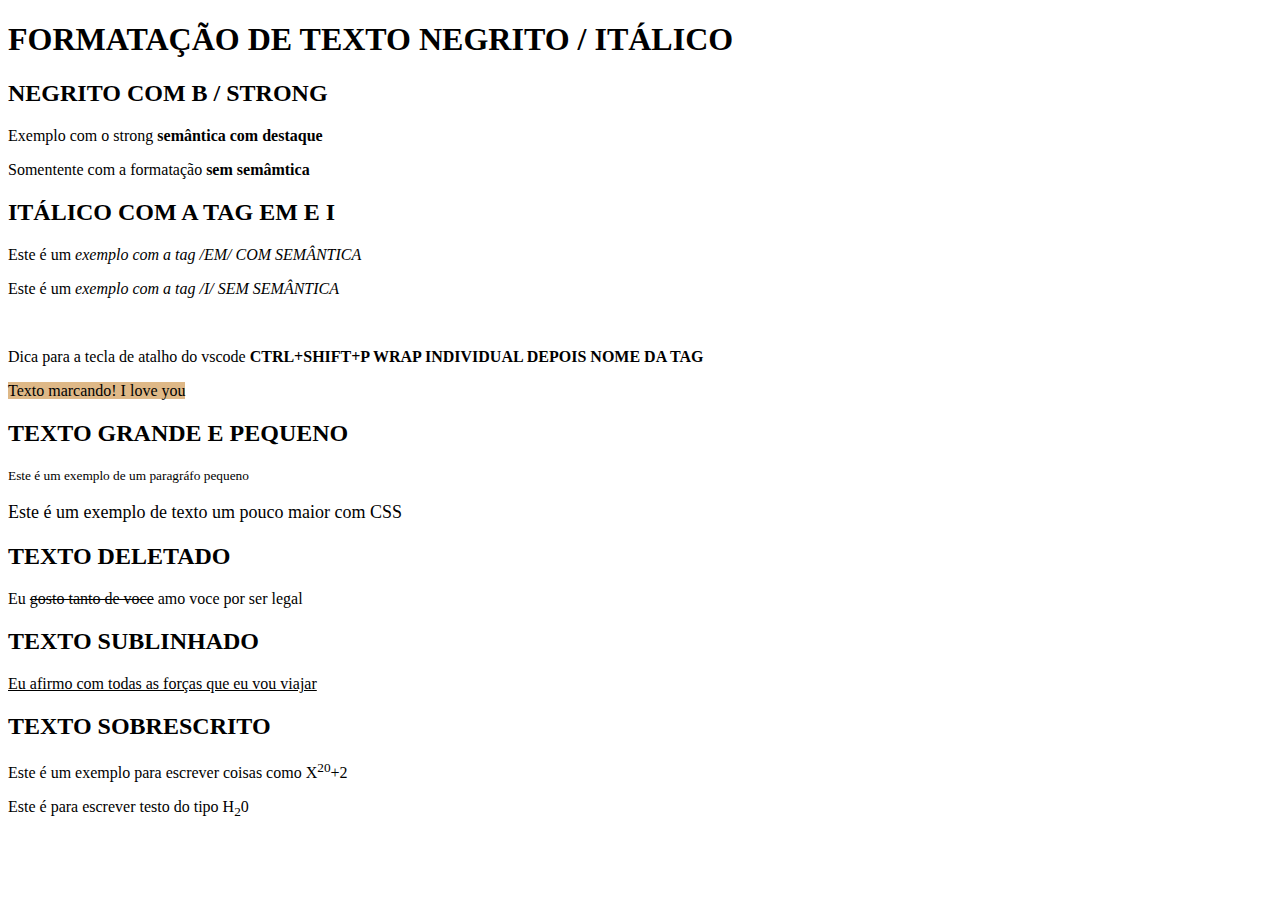
<file: 3 - Jeito correto ítalico e negrito/index.html>
<!DOCTYPE html>
<html lang="pt-br">
<head>
    <meta charset="UTF-8">
    <meta name="viewport" content="width=device-width, initial-scale=1.0">
    <title>Document</title>
    <style>
        mark{
            background-color: burlywood;
        }

        .grande{
            font-size: 18px;
        }
    </style>

</head>
<body>
    <h1>FORMATAÇÃO DE TEXTO NEGRITO / ITÁLICO</h1>
    <h2>NEGRITO COM B / STRONG</h2>
    <p>Exemplo com o strong <strong>semântica com destaque</strong></p>
    <p>Somentente com a formatação <b>sem semâmtica</b></p>
    <h2>ITÁLICO COM A TAG EM E I</h2>
    <p>Este é um <em>exemplo com a tag /EM/ COM SEMÂNTICA</em></p>
    <P>Este é um <I>exemplo com a tag /I/ SEM SEMÂNTICA</I></P>
    <br>
    <P>
        Dica para a tecla de atalho do vscode <STRONG> CTRL+SHIFT+P WRAP INDIVIDUAL DEPOIS NOME DA TAG </STRONG>
    </P>

    <p><mark>
        Texto marcando! I love you
    </mark></p>

    <h2>TEXTO GRANDE E PEQUENO</h2>
    <p><small>Este é um exemplo de um paragráfo pequeno</small></p>
    <p class="grande">Este é um exemplo de texto um pouco maior com CSS</p>

    <h2>TEXTO DELETADO</h2>
    <p>Eu <del>gosto tanto de voce</del> amo voce por ser legal</del></p>
    <h2>TEXTO SUBLINHADO</h2>
    <p><ins>Eu afirmo com todas as forças que eu vou viajar</ins></p>

    <h2>TEXTO SOBRESCRITO</h2>
    <p>Este é um exemplo para escrever coisas como X<sup>20</sup>+2</p>
    <p>Este é para escrever testo do tipo H<sub>2</sub>0</p>

    
</body>
</html>
</file>
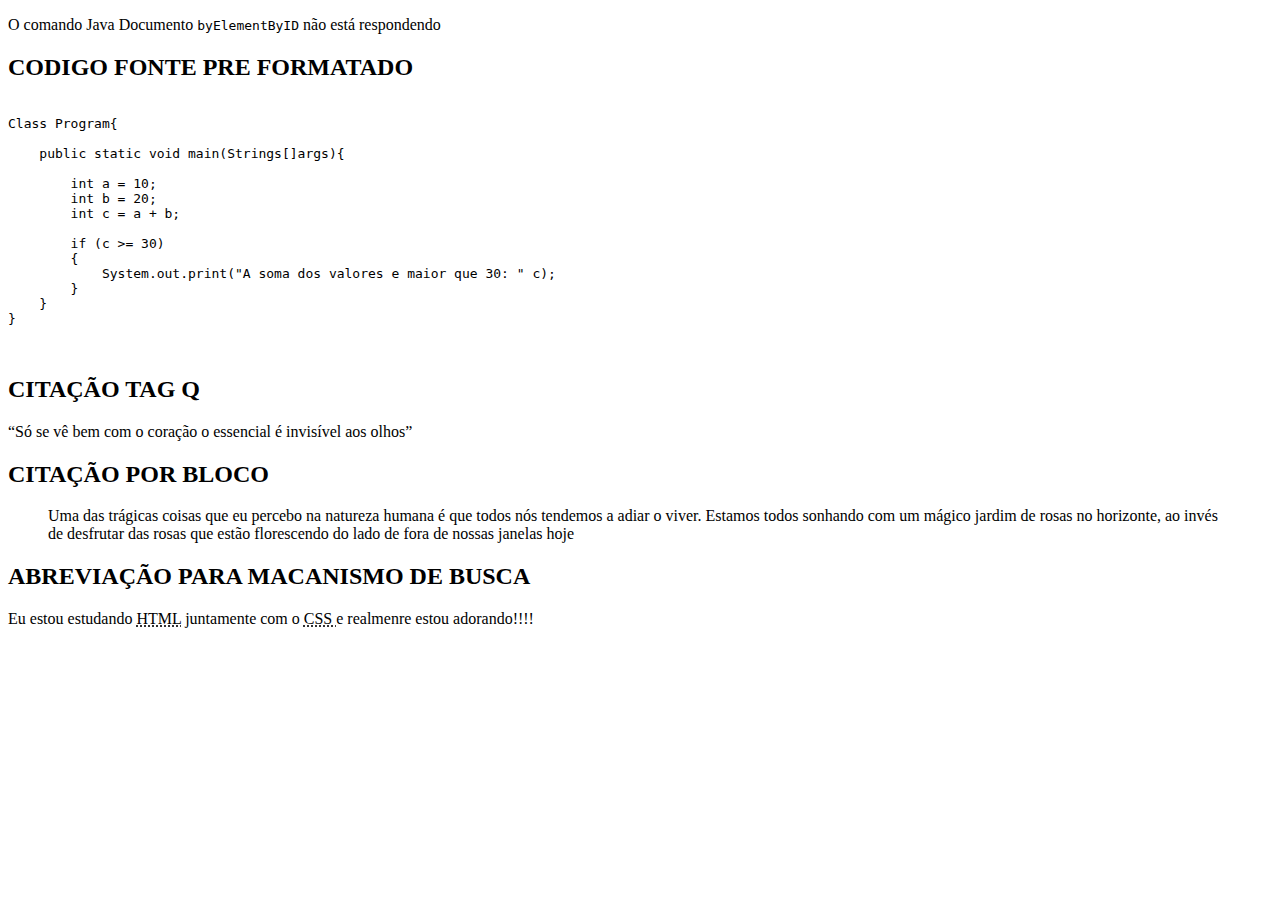
<file: 4 - Citação e códigos/index.html>
<!DOCTYPE html>
<html lang="pt-br">
<head>
    <meta charset="UTF-8">
    <meta name="viewport" content="width=device-width, initial-scale=1.0">
    <title>Citação e codigos</title>
</head>
<body>
    <p>O comando Java Documento <code>byElementByID</code> não está respondendo</p>
      <h2>CODIGO FONTE PRE FORMATADO</h2>
    <pre>
        <code>
Class Program{

    public static void main(Strings[]args){
        
        int a = 10;
        int b = 20;
        int c = a + b;

        if (c >= 30)
        {
            System.out.print("A soma dos valores e maior que 30: " c);
        }
    }
}
        </code>
    </pre>

    <h2>CITAÇÃO TAG Q</h2>
    <p><q>Só se vê bem com o coração o essencial é invisível aos olhos</q></p>
    <h2>CITAÇÃO POR BLOCO</h2>
    <blockquote cite="https://portaldalecarnegie.com/25-frases-de-dale-carnegie-mais-conhecidas/">
        Uma das trágicas coisas que eu percebo na natureza humana é que todos 
        nós tendemos a adiar o viver. Estamos todos sonhando com um mágico jardim 
        de rosas no horizonte, ao invés de desfrutar das rosas que estão 
        florescendo do lado de fora de nossas janelas hoje
    </blockquote>

    <h2>ABREVIAÇÃO PARA MACANISMO DE BUSCA</h2>
    <P>Eu estou estudando <abbr title="HyperText Markup Linguage">HTML</abbr> juntamente com o <abbr title="Cascading Style Sheets">CSS </abbr>e realmenre estou adorando!!!!</P>
</body>
</html>
</file>
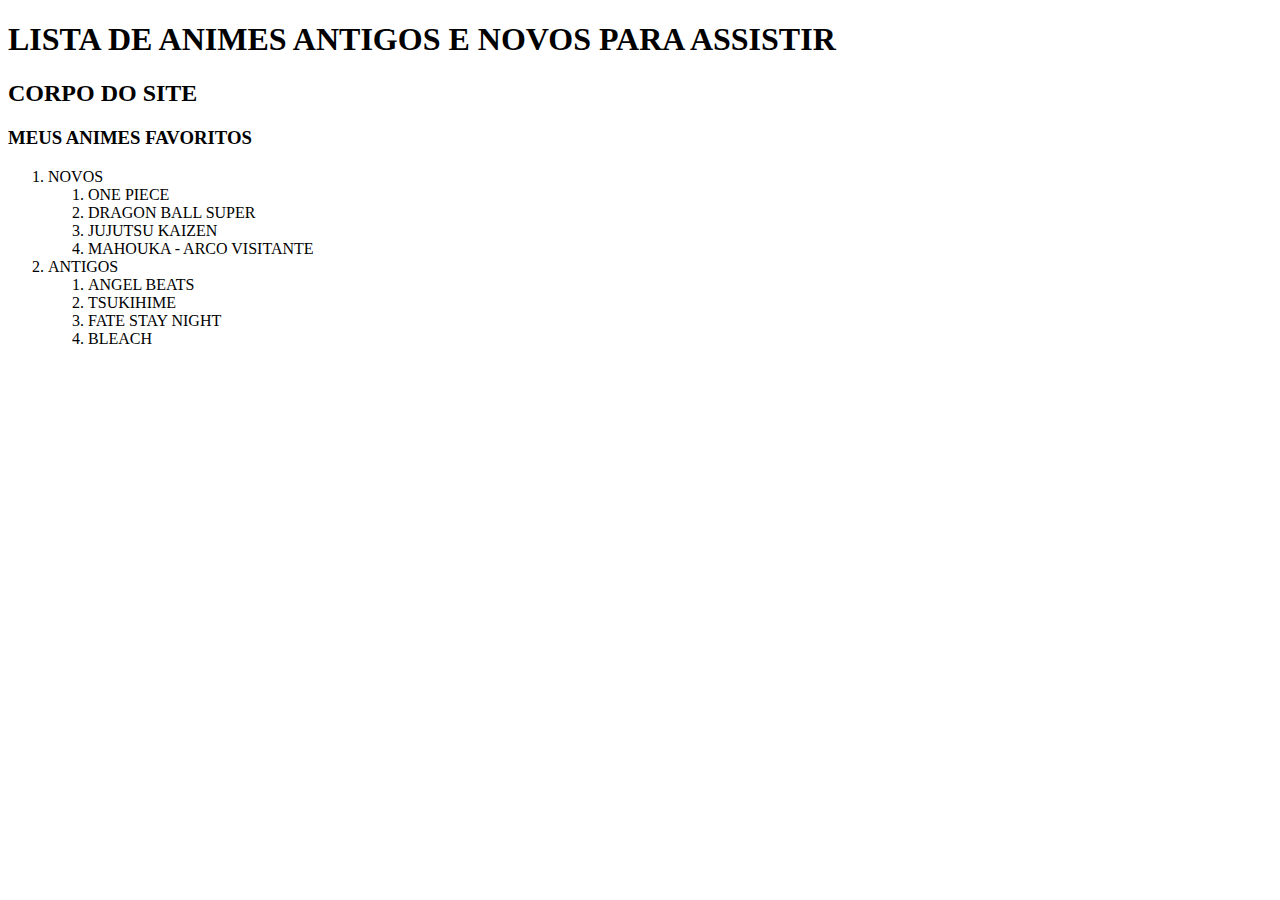
<file: 5 - Litas ordenadas e mista/index.html>
<!DOCTYPE html>
<html>
    <head>
        <title>SAL</title>
    </head>
    <body>
        <h1>LISTA DE ANIMES ANTIGOS E NOVOS PARA ASSISTIR</h1>
        <H2>CORPO DO SITE</H2>
        <h3>MEUS ANIMES FAVORITOS</h3>

        <ol>
            <li>NOVOS</li>
            <ol>
                <li>ONE PIECE</li>
                <li>DRAGON BALL SUPER</li>
                <li>JUJUTSU KAIZEN</li>
                <li>MAHOUKA - ARCO VISITANTE</li>
            </ol>
            <li>ANTIGOS</li>
            <ol>
                <li>ANGEL BEATS</li>
                <li>TSUKIHIME</li>
                <li>FATE STAY NIGHT</li>
                <li>BLEACH</li>
            </ol>
        </ol>
    </body>
</html>
</file>
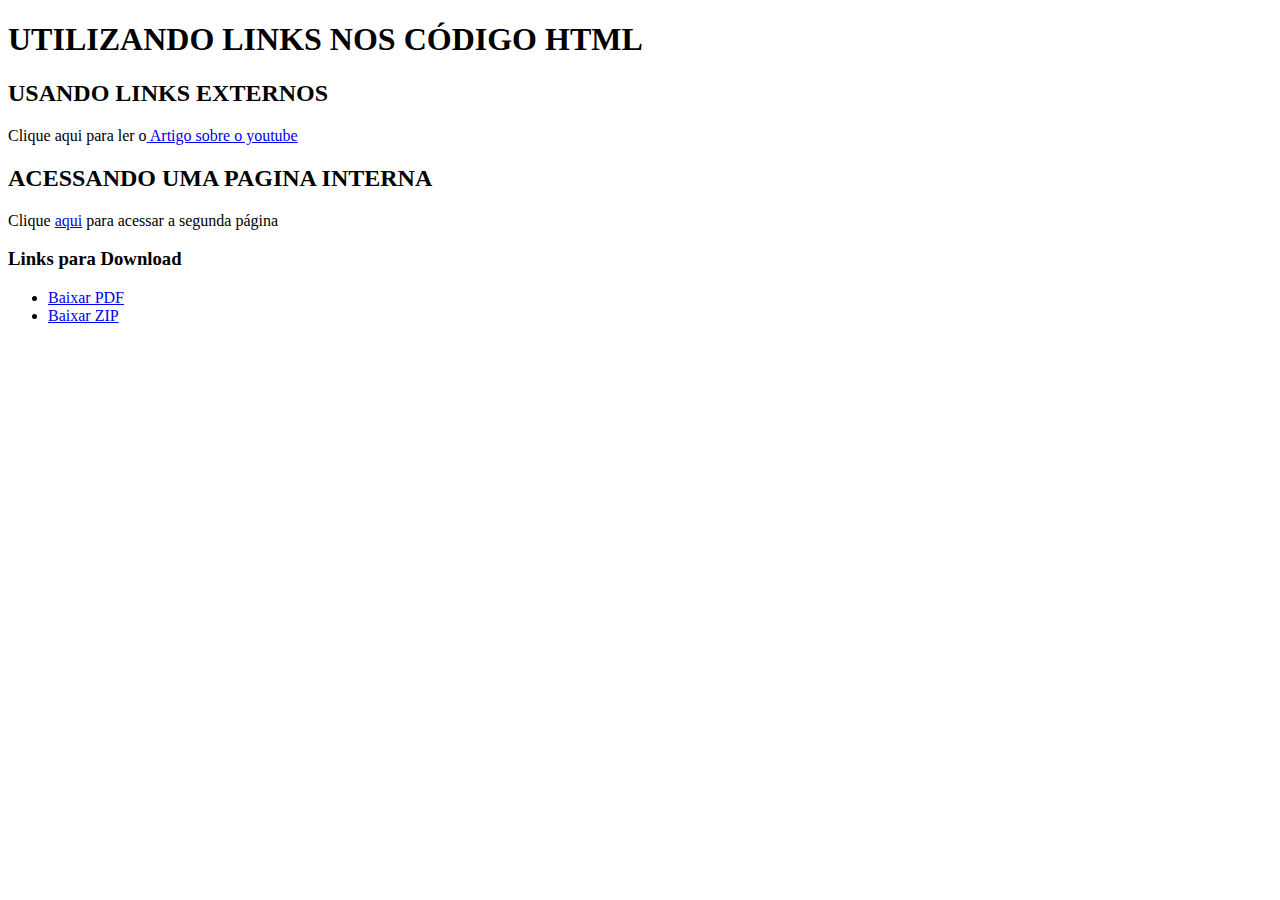
<file: 6 - Links e Ancoras/index.html>
<!DOCTYPE html>
<html lang="pt-br">
<head>
    <meta charset="UTF-8">
    <title>LINKS EXTERNOS</title>
</head>
<body>
    <h1>UTILIZANDO LINKS NOS CÓDIGO HTML<h1>
    <h2>USANDO LINKS EXTERNOS</h2>
    <p>Clique aqui para ler o<a href="https://pt.wikipedia.org/wiki/YouTube" target="_blank" rel="external">  Artigo sobre o youtube</a></p>
    <h2>ACESSANDO UMA PAGINA INTERNA</h2>
    <p>Clique <a href="PG002.html" target="_blanck" rel="external" rel="next">aqui</a> para acessar a segunda página</p>

    <h3>Links para Download</h3>
    <ul>
        <li><a href="Livros/História da Internet.pdf" type="application/pdf">Baixar PDF</a></li>
        <li><a href="Livros/História da Internet.zip" type="application/zip">Baixar ZIP</a></li>
    </ul>

</body>
</html>
</file>
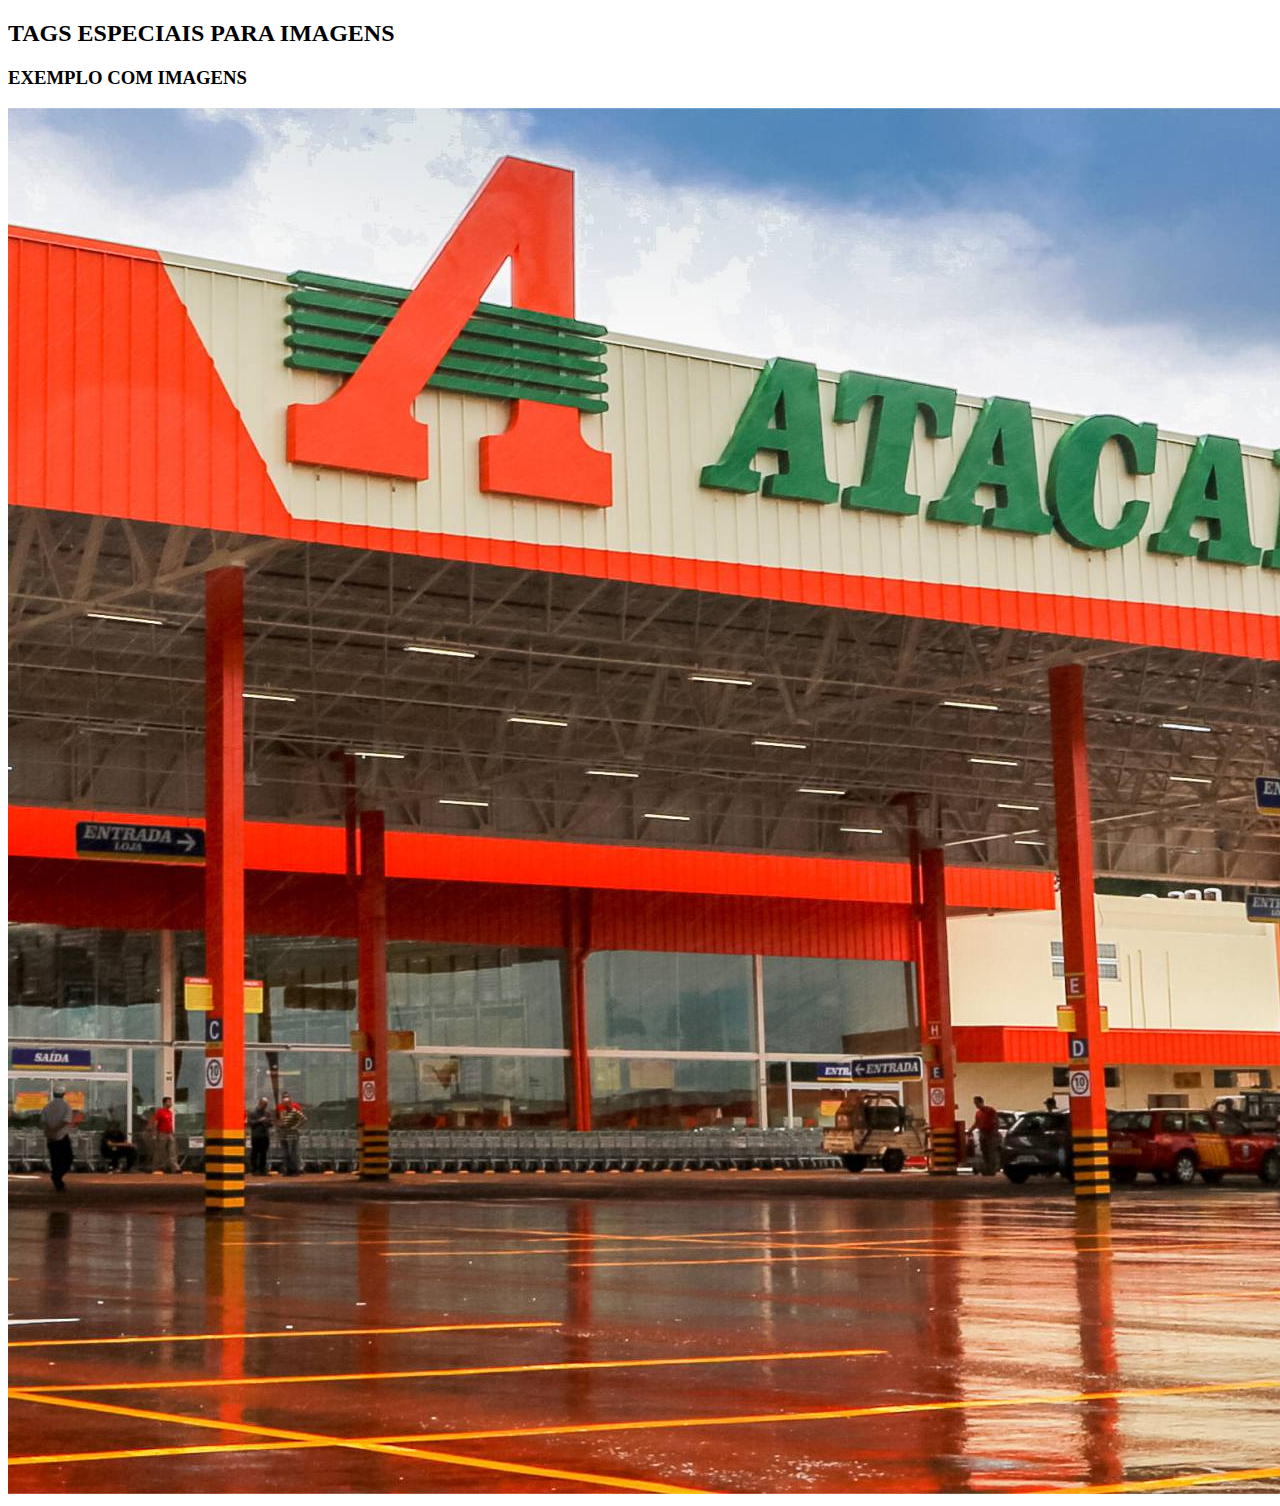
<file: 7 - Imagens Responsivas/index.html>
<!DOCTYPE html>
<html lang="pt-br">
	<head>
		<meta charset="UTF-8"> 
		<title>TRABALHANO COM TAGS DE IMG</title>
	</head>
	<body>
		<h2>TAGS ESPECIAIS PARA IMAGENS</h2>
		<h3>EXEMPLO COM IMAGENS</h3>
		<picture>
			<source media="(max-width: 1050px)" srcset="atacadaop.jpg" type="image/jpg">
			<img src="atacadao.jpg" alt="imagem flexiel">
		</picture>
	</body>
</html>
</file>
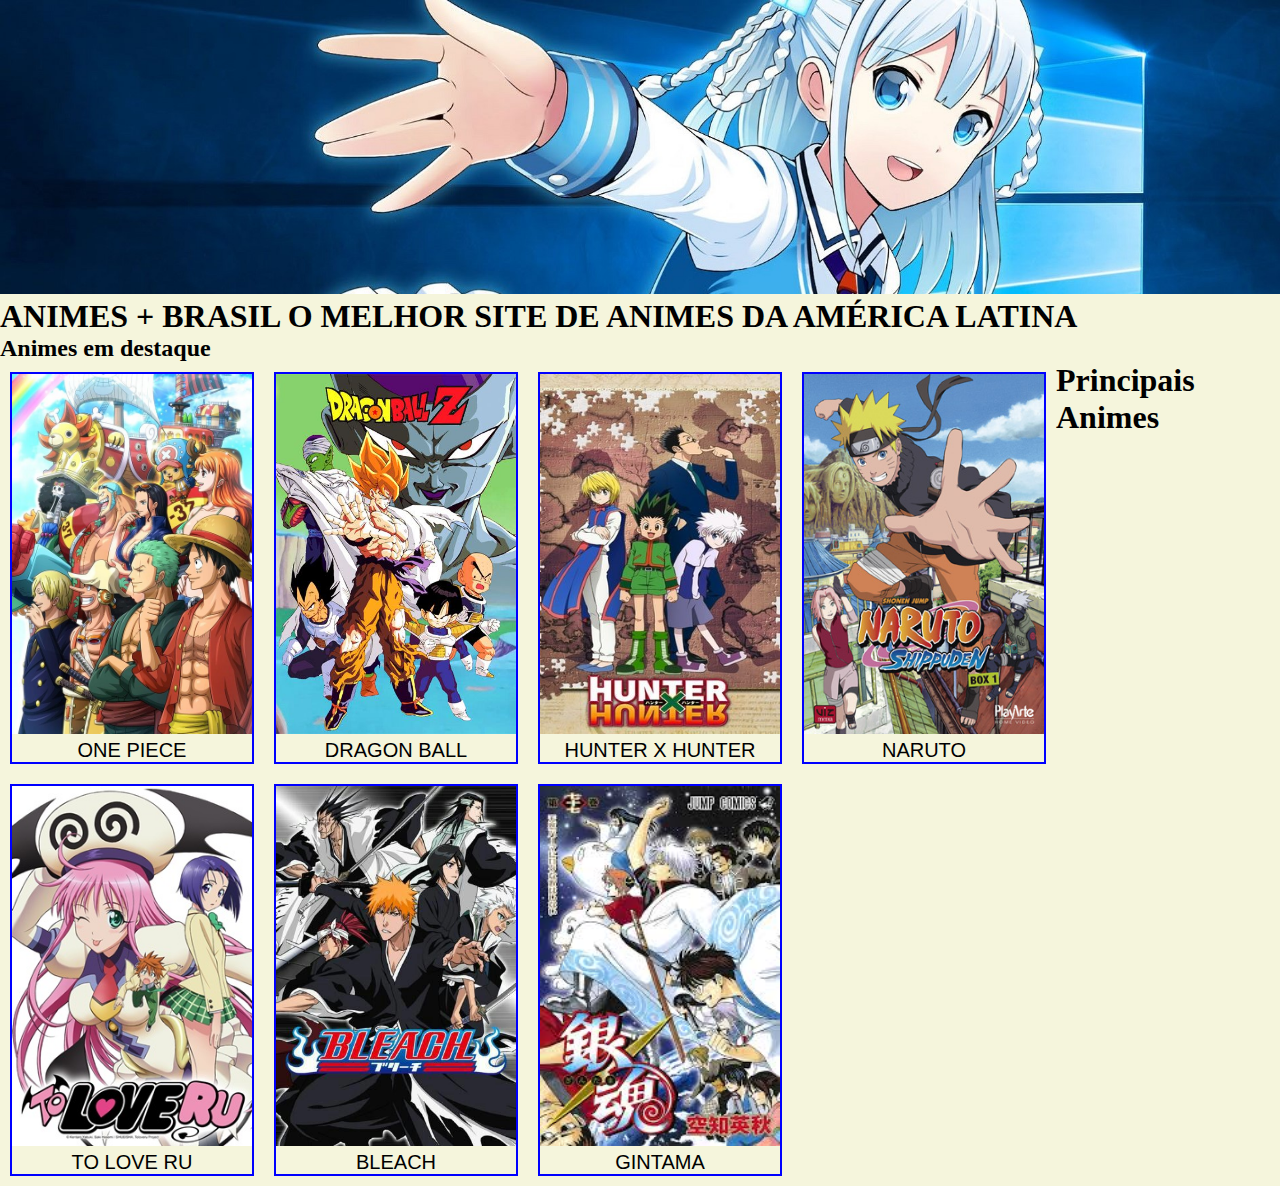
<file: 0 - Site de anime/animes_sal.html>
<!DOCTYPE html>

<html>

<head>
    <TItle>ANIMES SAL</TItle>
    <link rel="stylesheet" type="text/css" href="estilo/estilo_sal_anime.css">

</head>

<body>
        <div >
            <img class="imgresp" src="imagens_animes/anime_wallpaper.jpg">
            <h1>ANIMES + BRASIL O MELHOR SITE DE ANIMES DA AMÉRICA LATINA<h1>
                <h2>Animes em destaque</h2>
        </div>

        <div>

            <div class="borda">
                <p>
                   <a href="one_piece.html" target="_blanck" rel="external"><img src="imagens_animes/one_piece.jpg" title="ONE PIECE" width="240" height="360"></img></a>
                    ONE PIECE
                </p>
            </div>
            <div class="borda">
                <p class="alltext">
                    <img src="imagens_animes/dragon_ball.jpg" title="DRAGON BALL" width="240" height="360"></img>
                    DRAGON BALL
                </p>
            </div>
            <div class="borda">
                <p class="alltext">
                    <img src="imagens_animes/hunter_hunter.jpg" title="HUNTER X HUNTER" width="240" height="360"></img>
                    HUNTER X HUNTER
                </p>
            </div>
            <div class="borda">
                <p class="alltext">
                    <img src="imagens_animes/naruto_shippuden.jpg" title="NARUTO" width="240" height="360"></img>
                    NARUTO
                </p>
            </div>
            <div class="borda">
                <p class="alltext">
                    <img src="imagens_animes/to_love_ru.jpg" title="TO LOVE RU" width="240" height="360"></img>
                    TO LOVE RU
                </p>
            </div>
            <div class="borda">
                <p class="alltext">
                    <img src="imagens_animes/bleach.jpg" title="BLEACH" width="240" height="360"></img>
                    BLEACH
                </p>
            </div>
            <div class="borda">
                <p class="alltext">
                    <img src="imagens_animes/gintama.jpg" title="GINTAMA" width="240" height="360"></img>
                    GINTAMA
                </p>
            </div>
        </div>
        
        <div>
            <h1>Principais Animes</h1>
        </div>
        
    </body>

</html>
</file>
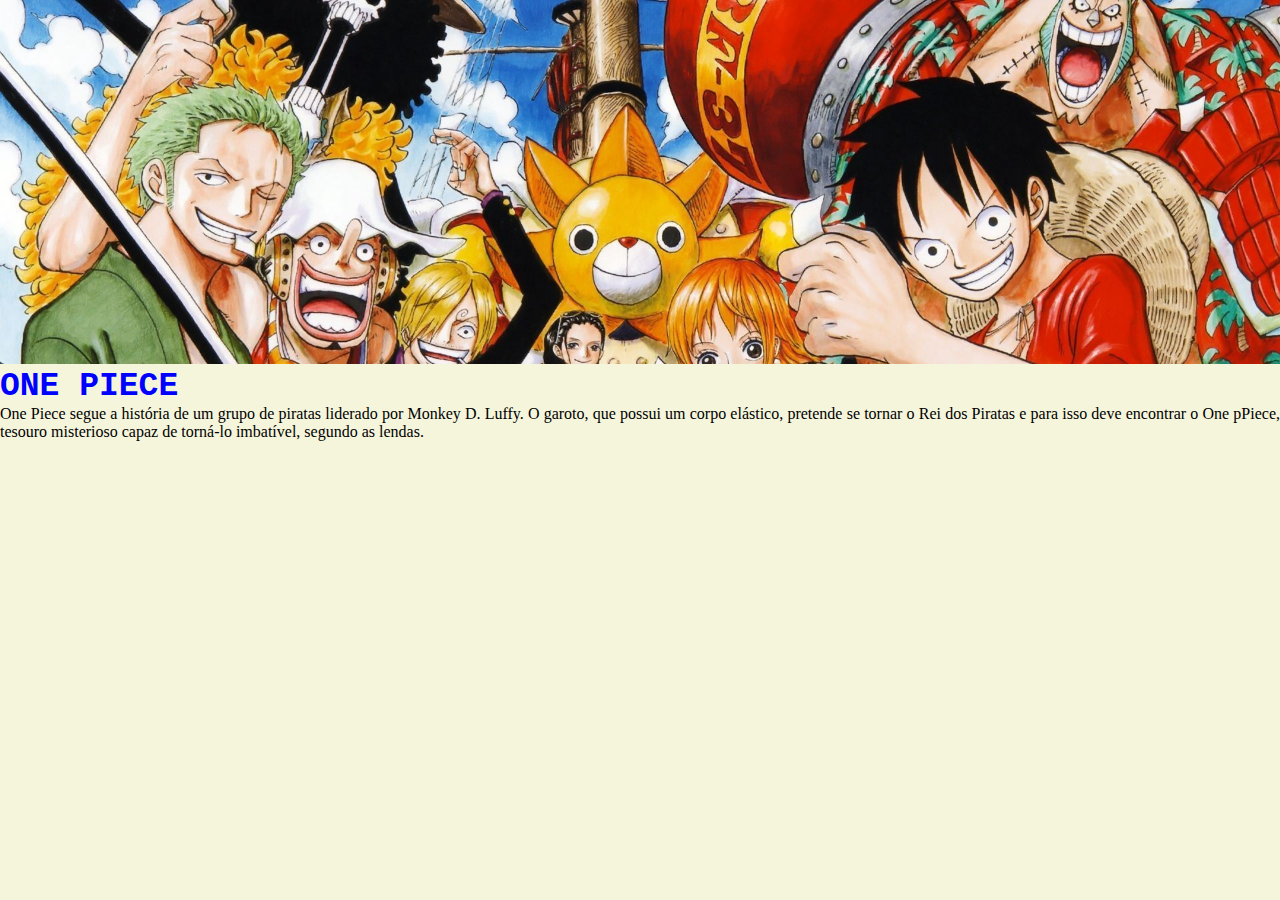
<file: 0 - Site de anime/one_piece.html>
<!DOCTYPE html>
<html lang="pt-br">
<head>
    <link rel="stylesheet" type="text/css" href="estilo/estilo_sal_anime.css">
    <meta charset="UTF-8">
    <meta name="viewport" content="width=device-width, initial-scale=1.0">
    <title>ONE PIECE</title>
</head>
<body>
    <a href="one_piece.html"><img class="imgresp" src="imagens_animes/onepiecep.jpg" alt="Luffy, Usopp, Nami, Zoro personagens do anime em geral"></img></a>

    
    <h1 style="color: blue; font-size: 33px; font-family: 'Courier New', Courier, monospace;">ONE PIECE</h1>
    
    <p class="justifica">
        One Piece segue a história de um grupo de piratas liderado por Monkey D. Luffy. 
        O garoto, que possui um corpo elástico, pretende se tornar o Rei dos Piratas
        e para isso deve encontrar o One pPiece, tesouro misterioso capaz de torná-lo 
        imbatível, segundo as lendas.
    </p>
</body>
</html>
</file>
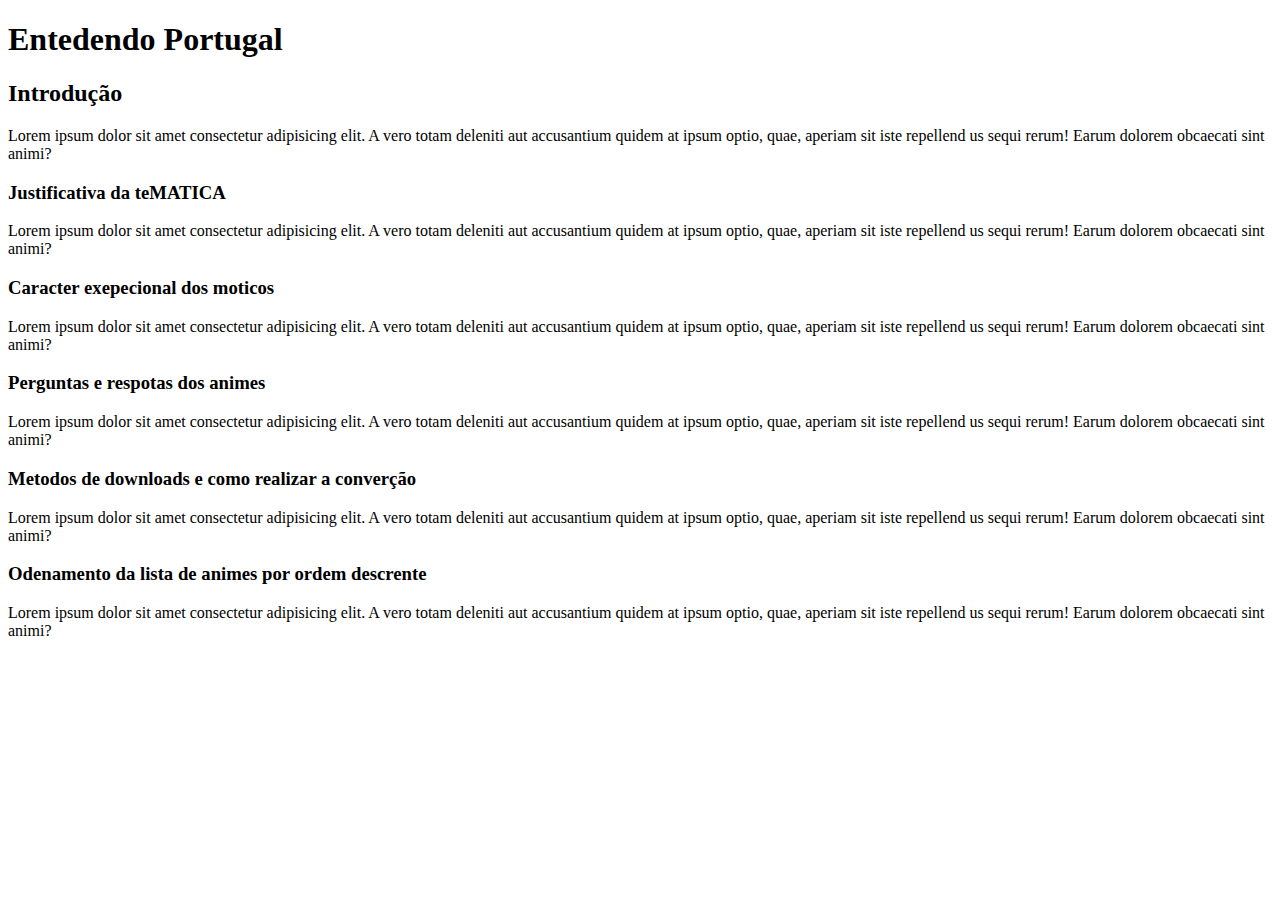
<file: 2 - Hierarquia de titulos e subtitulos/titulos.html>
<!DOCTYPE html>
<html>
    <head>
        <title>Titulos</title>
    </head>
    <body>
        <h1>Entedendo Portugal<h1>
        <h2>Introdução</h2>
            <p>Lorem ipsum dolor sit amet consectetur adipisicing elit. 
            A vero totam deleniti aut accusantium quidem at ipsum optio, quae, aperiam sit iste repellend
            us sequi rerum! Earum dolorem obcaecati sint animi?</p>
        <h3>Justificativa da teMATICA</h3>
            <p>Lorem ipsum dolor sit amet consectetur adipisicing elit. 
            A vero totam deleniti aut accusantium quidem at ipsum optio, quae, aperiam sit iste repellend
            us sequi rerum! Earum dolorem obcaecati sint animi?</p>
        <h3>Caracter exepecional dos moticos</h3>
            <p>Lorem ipsum dolor sit amet consectetur adipisicing elit. 
            A vero totam deleniti aut accusantium quidem at ipsum optio, quae, aperiam sit iste repellend
            us sequi rerum! Earum dolorem obcaecati sint animi?</p>
        <h3>Perguntas e respotas dos animes</h3>
            <p>Lorem ipsum dolor sit amet consectetur adipisicing elit. 
            A vero totam deleniti aut accusantium quidem at ipsum optio, quae, aperiam sit iste repellend
            us sequi rerum! Earum dolorem obcaecati sint animi?</p>
        <h3>Metodos de downloads e como realizar a converção</h3>
            <p>Lorem ipsum dolor sit amet consectetur adipisicing elit. 
            A vero totam deleniti aut accusantium quidem at ipsum optio, quae, aperiam sit iste repellend
            us sequi rerum! Earum dolorem obcaecati sint animi?</p>
        <h3>Odenamento da lista de animes por ordem descrente</h3>
            <p>Lorem ipsum dolor sit amet consectetur adipisicing elit. 
            A vero totam deleniti aut accusantium quidem at ipsum optio, quae, aperiam sit iste repellend
            us sequi rerum! Earum dolorem obcaecati sint animi?</p>
    </body>
</html>
</file>
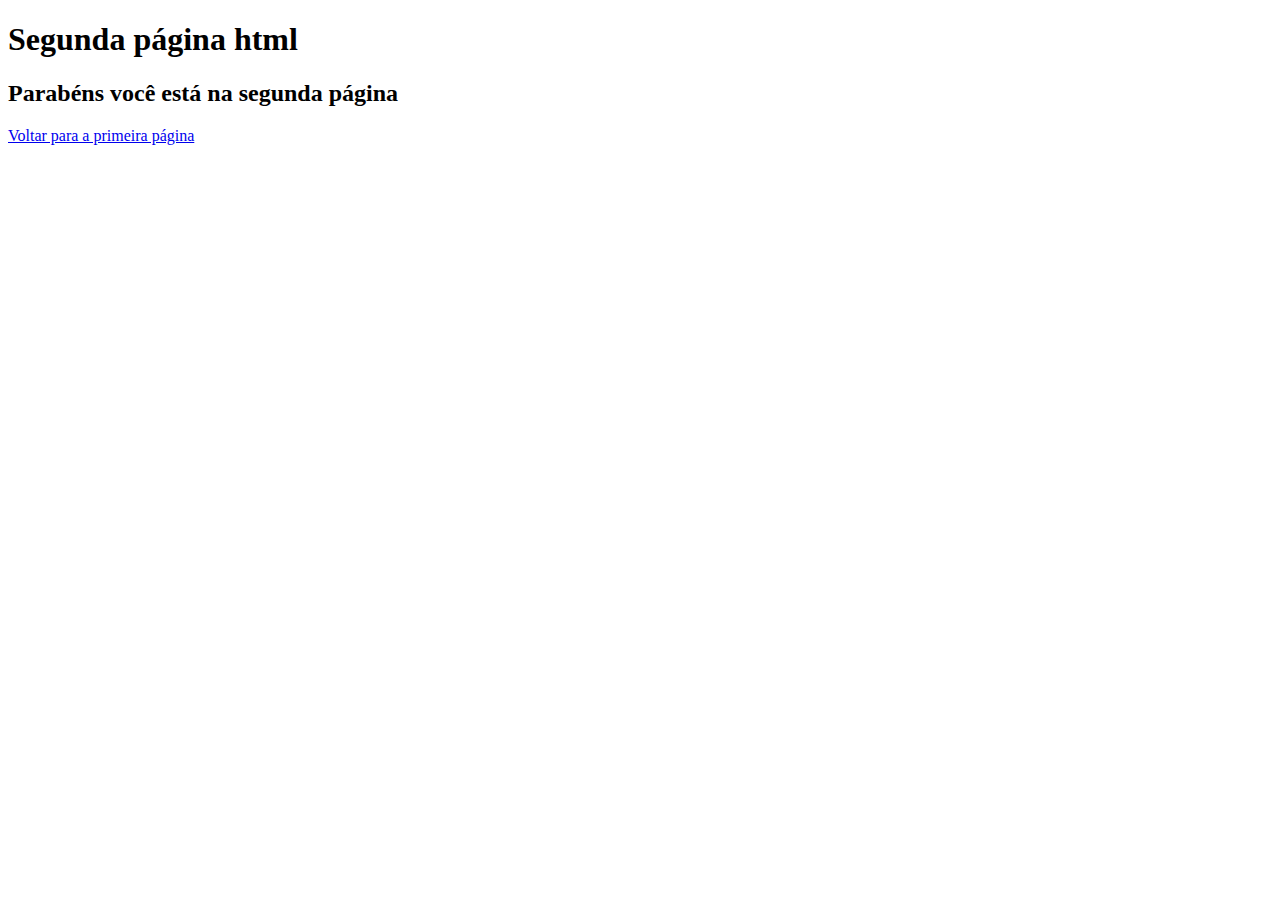
<file: 6 - Links e Ancoras/PG002.html>
<!DOCTYPE html>
<html lang="pt-br">
<head>
    <meta charset="UTF-8">
    <meta name="viewport" content="width=device-width, initial-scale=1.0">
    <title>Document</title>
</head>
<body>
    <h1>Segunda página html</h2>
    <h2>Parabéns você está na segunda página</h2>
    <P><a href="index.html" rel="prev">Voltar para a primeira página</a></P>
</body>
</html>
</file>
<file: 0 - Site de anime/estilo/estilo_sal_anime.css>
*{
    margin: 0;
    padding: 0;
}

.imgresp {
  max-width: 100%;
  height: auto;
}

body{
    background-color: #f5f5dc;
}

.imge{
    float: left;
    margin-right: 5px;
}

.textp{
    font-size: 20%;
    font-family: 'Times New Roman', Times, serif
        
}

.justifica{
    text-align: justify;
}
    

    
    


.efeito:hover {
    -webkit-transform: scale(1.1);
    -ms-transform: scale(1.1);
    transform: scale(1.1);
    transition: all 0.3s;
   
}


.borda2{
    border: 2% solid blue;
    float: initial;
}

.borda {
   
    width: 170px;
    height: 170px;
    border: 2px solid blue;
    margin: 10px;
    display: table;
    float: left;

    font-size: 20px; 
    font-family: Arial, Helvetica, sans-serif;
    text-align: center;
   
    
  
 
    
}
</file>
